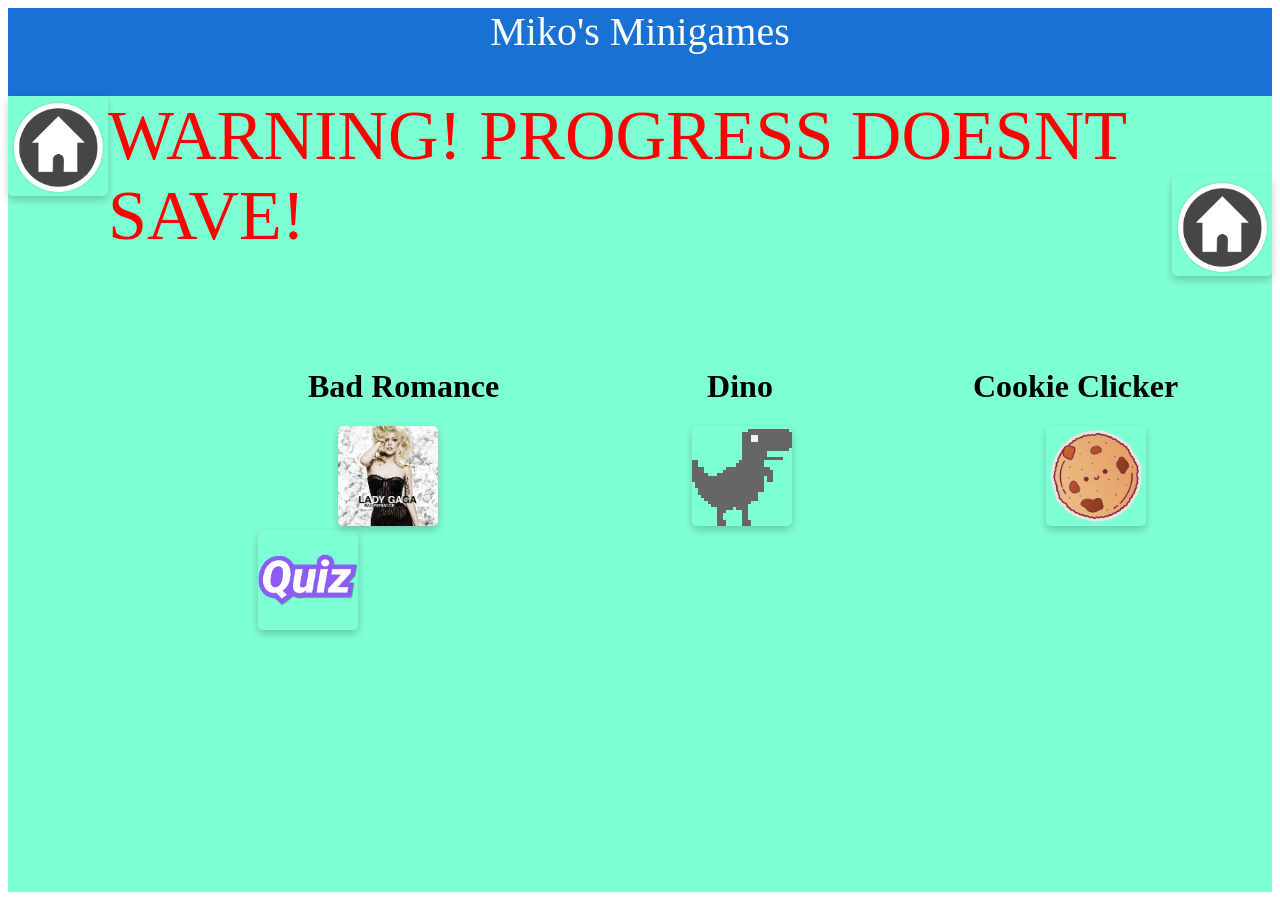
<file: index.html>
<html>
    <head>
        <title> Minigames! </title>
        <link   rel="stylesheet"
                type="text/css"
                href="Styles/card.css"/>
        <link   rel="stylesheet"
                type="text/css"
                href="Styles/misc.css"/>
        <link   rel="stylesheet"
                type="text/css"
                href="Styles/menu.css"/>
    </head>
    <body>
        <div id="header">
            Miko's Minigames
        </div>
        <div style="background-color: aquamarine; height: 90%;">
            <a href="home.html"><img class="card" src="Images/Home.png" style="width: 100; height: 100; float: left;"></a><span style="color: red; font-size: 70;"> WARNING! PROGRESS DOESNT SAVE!</span><a href="home.html"><img class="card" src="Images/Home.png" style="width: 100; height: 100; float: right;"></a><br><br><br><br><br><br>
            <h1 style="margin-left: 300px;">Bad Romance <span style="margin-left: 200px;">Dino</span><span style="margin-left: 200px;">Cookie Clicker</span></h1>
            <a href="Pages/PianoTilesMain.html"> <img class="card"  src="Images/BadRomance.jpeg" style="height: 100px; width: 100px; margin-left: 330px;"> </a>
            <a href="Pages/DINOOOO.html"> <img class="card"  src="Images/dino2.png" style="height: 100px; width: 100px; margin-left: 250px;"> </a>
            <a href="Pages/cookie_clicker.html"> <img class="card"  src="Images/cookieee.png" style="height: 100px; width: 100px; margin-left: 250px;"> </a>
            <a href="Pages/quiz.html"> <img class="card"  src="Images/quiz.png" style="height: 100px; width: 100px; margin-left: 250px;"> </a>
          </div>
</html>
</file>
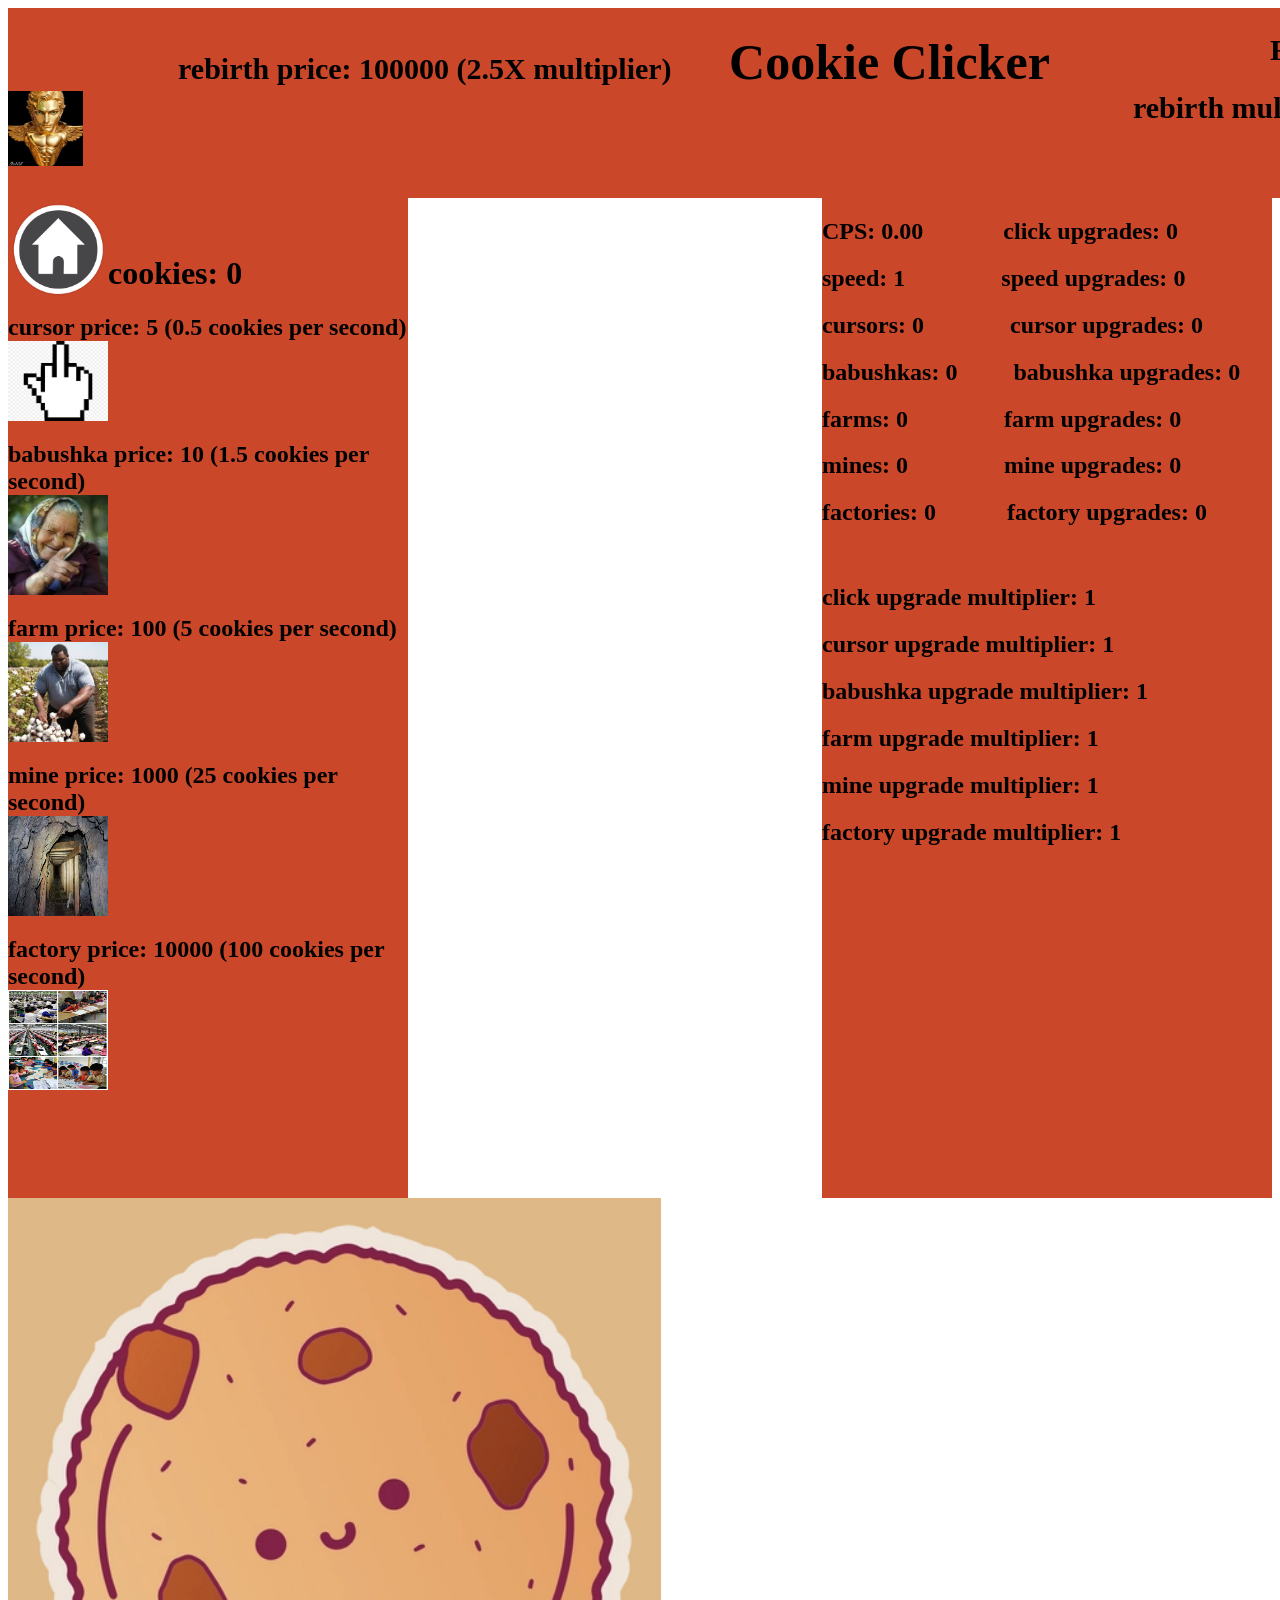
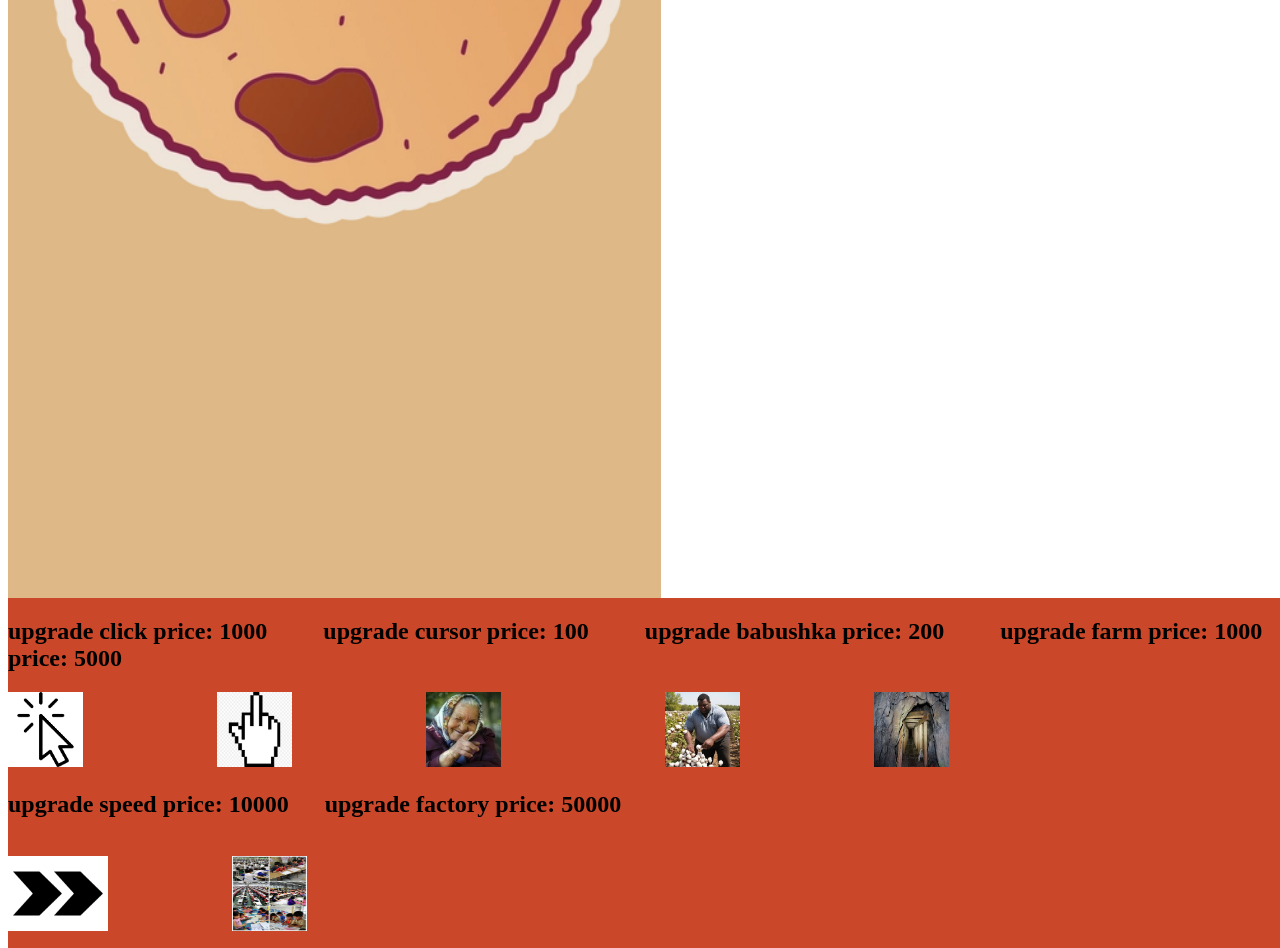
<file: Pages/cookie_clicker.html>
<html>
    <head>
    </head>
    <body>
        <div class="Header"
            style="background-color: rgb(203, 71, 41);
                    color: rgb(0, 0, 0);
                    font-size: 30px;
                    text-align: center;
                    width: 1503px;
                    height: 190px;">
            <h2 style="float: left; font-size: 30px; margin-right: 0;">rebirth price: <span id="rebirthCena"> 100000 </span><span> (<span id="nextMultiplier">2.5</span>X multiplier)</span> 
            <span style="margin-left: 50px; font-size: 50px;">Cookie Clicker</span><span>
            <span style="float: right; font-size: 30px; margin-left: 50px;">Rebirths: <span id="currentRebirth">0</span></span>
            <br>
            <input type="image" id="rebirth" src="../Images/rebirth.png" style="width: 75px; height: 75px; float: left; margin-right: 0px;">
            <span style="margin-left: 1050px;">rebirth multiplier: </span><span id="rebirthMultiplier">1</span><span>X</span> </h2>
           
        </div>
        <div
            style="background-color: rgb(203, 71, 41);
                    width: 400px;
                    min-height: 1000px;
                    height: auto;
                    float: inline-start;">
            <span><a href="../index.html"><img class="card" src="../Images/Home.png" style="width: 100; height: 100; float: left;"></a></span><br><br>
            <h1>cookies: <span id="currentCookies">0</span></h1>
            <h2>cursor price: <span id="cursorCena"> 5 </span><span> (0.5 cookies per second)</span> <br>
            <input type="image" id="cursor" src="../Images/cursor.png" style="width: 100px; height:80px"> </h2>  
            <h2>babushka price: <span id="babushkaCena">10 </span><span> (1.5 cookies per second)</span><br> 
            <input type="image" id="babushka" src="../Images/babushka.png" style="width: 100px; height:100px"></h2>
            <h2>farm price: <span id="farmCena"> 100 </span><span> (5 cookies per second)</span> <br>
            <input type="image" id="farm" src="../Images/farm.png" style="width: 100px; height:100px"> </h2>
            <h2>mine price: <span id="mineCena"> 1000 </span><span> (25 cookies per second)</span> <br> 
            <input type="image" id="mine" src="../Images/mine.png" style="width: 100px; height:100px"> </h2>
            <h2>factory price: <span id="factoryCena"> 10000 </span><span> (100 cookies per second)</span> <br> 
            <input type="image" id="factory" src="../Images/factory.png" style="width: 100px; height: 100px;"> </h2>    
        </div>
        <div class="current"
            style="background-color: rgb(203, 71, 41);
                    width: 450px;
                    min-height: 1000px;
                    height: auto;
                    float: inline-end;">  
            <h2>CPS: <span id="CPS">0</span><span style="margin-left: 80px;">click upgrades: </span><span id="currentClickUpgrades">0</span> </h2>
            <h2>speed: <span id="Speed"> 1 </span><span style="margin-left: 90px;">speed upgrades: </span><span id="currentSpeedUpgrades">0</span> </h2>  
            <h2>cursors: <span id="currentCursor"> 0 </span><span style="margin-left: 80px;">cursor upgrades: </span><span id="currentCursorUpgrades">0</span> </h2>
            <h2>babushkas: <span id="currentBabushka"> 0 </span><span style="margin-left: 50px;">babushka upgrades: </span><span id="currentBabushkaUpgrades">0</span> </h2>
            <h2>farms: <span id="currentFarm"> 0 </span><span style="margin-left: 90px;">farm upgrades: </span><span id="currentFarmUpgrades">0</span> </h2>
            <h2>mines: <span id="currentMine"> 0 </span><span style="margin-left: 90px;">mine upgrades: </span><span id="currentMineUpgrades">0</span> </h2>
            <h2>factories: <span id="currentFactory"> 0 </span><span style="margin-left: 65px;">factory upgrades: </span><span id="currentFactoryUpgrades">0</span> </h2>

            <br>

            <h2>click upgrade multiplier: <span id="currentClickStacks"> 1 </span> </h2>
            <h2>cursor upgrade multiplier: <span id="currentCursorStacks"> 1 </span> </h2>
            <h2>babushka upgrade multiplier: <span id="currentBabushkaStacks"> 1 </span> </h2>
            <h2>farm upgrade multiplier: <span id="currentFarmStacks"> 1 </span> </h2>
            <h2>mine upgrade multiplier: <span id="currentMineStacks"> 1 </span> </h2>
            <h2>factory upgrade multiplier: <span id="currentFactoryStacks"> 1 </span> </h2>
        </div>      
        </div>      
            <div class="cookie" 
                style="background-color: burlywood;
                        min-height: 1000;
                        min-width: fit-content;
                        float: inline-start;
                        margin-left: 0px;
                        text-align: left;">
                <input type="image" id="button" src="../Images/cookieee.png" style="width: 653px; height: 653px">
            </div>
        <div class="Footer" 
        style="background-color: rgb(203, 71, 41);
                float: inline-start;
                width: 1503px;
                height: 350px;">
            <h2>
            <span>upgrade click price: <span id="upgradeClickCena"> 1000</span><span>
            <span style="margin-left:  50px;">upgrade cursor price: <span id="upgradeCursorCena"> 100</span><span>
            <span style="margin-left:  50px;">upgrade babushka price: <span id="upgradeBabushkaCena"> 200</span><span>
            <span style="margin-left:  50px;">upgrade farm price: <span id="upgradeFarmCena"> 1000</span><span>
            <span style="margin-left:  50px;"> upgrade mine price: <span id="upgradeMineCena"> 5000 </span> <span>
            </h2>

            <span><input type="image" id="upgrade_click" src="../Images/click.png" style="width: 75px; height:75px"></span>
            <span style="margin-left: 130px;"><input type="image" id="upgrade_cursor" src="../Images/cursor.png" style="width: 75px; height:75px"></span>
            <span style="margin-left: 130px;"><input type="image" id="upgrade_babushka" src="../Images/babushka.png" style="width: 75px; height:75px"></span>    
            <span style="margin-left: 160px;"><input type="image" id="upgrade_farm" src="../Images/farm.png" style="width: 75px; height:75px"></span>
            <span style="margin-left: 130px;"><input type="image" id="upgrade_mine" src="../Images/mine.png" style="width: 75px; height:75px"></span>

            <br>
            <h2><span>upgrade speed price: <span id="upgradeSpeedCena"> 10000</span><span>
            <span style="margin-left:  30px;"> upgrade factory price: <span id="upgradeFactoryCena"> 50000 </span> <span>
            </h2>
            
            <br>
            <span><input type="image" id="upgrade_speed" src="../Images/speed.png" style="width: 100px; height: 75px;"></span>
            <span style="margin-left: 120px;"><input type="image" id="upgrade_factory" src="../Images/factory.png" style="width: 75px; height: 75px;"></span>
        </div>
            
    </body>
</html>
<script>
    var current_cookies = 0;
    var gains = 0;
    var interval = 1000;
    var intervalID = null;
    var count_cookies = 0;
    var button = document.getElementById('button');
    var currentCookies = document.getElementById('currentCookies');



    var current_rebirth = 0;
    var rebirth_multiplier = 1;
    var next_multiplier = 2.5;
    var rebirth_cena = 100000;
    var currentRebirth = document.getElementById('currentRebirth');
    var rebirthMultiplier = document.getElementById('rebirthMultiplier');
    var nextMultiplier = document.getElementById('nextMultiplier');
    var rebirthCena = document.getElementById('rebirthCena');
    var rebirth = document.getElementById('rebirth')


    var speed = 1;
    var Speed = document.getElementById('Speed');

    var current_speed_upgrades = 0;
    var upgrade_speed_cena = 10000;
    var currentSpeedUpgrades = document.getElementById('currentSpeedUpgrades')
    var upgrade_speed = document.getElementById('upgrade_speed');
    var upgradeSpeedCena = document.getElementById('upgradeSpeedCena');
    var upgradeSpeed = document.getElementById('upgradeSpeed');

    var cps = 0;
    var CPS = document.getElementById('CPS');

    var count_click = 1;
    var upgrade_click_stacks = 1;
    var current_click_upgrades = 0;
    var upgrade_click_cena = 1000;
    var currentClickStacks = document.getElementById('currentClickStacks');
    var currentClickUpgrades = document.getElementById('currentClickUpgrades');
    var upgrade_click = document.getElementById('upgrade_click');
    var upgradeClickCena = document.getElementById('upgradeClickCena');



    var current_cursor = 0;
    var cursor_cena = 5;
    var cursorCena = document.getElementById('cursorCena');
    var currentCursor = document.getElementById('currentCursor');
    var cursor = document.getElementById('cursor');

    var count_cursor = 1;
    var upgrade_cursor_stacks = 1;
    var current_cursor_upgrades = 0;
    var upgrade_cursor_cena = 100;
    var currentCursorStacks = document.getElementById('currentCursorStacks');
    var currentCursorUpgrades = document.getElementById('currentCursorUpgrades');
    var upgrade_cursor = document.getElementById('upgrade_cursor');
    var upgradeCursorCena = document.getElementById('upgradeCursorCena');



    var current_babushka = 0;
    var babushka_cena = 10;
    var babushkaCena = document.getElementById('babushkaCena');
    var currentBabushka = document.getElementById('currentBabushka');
    var babushka = document.getElementById('babushka');

    var count_babushka = 1;
    var upgrade_babushka_stacks = 1;
    var current_babushka_upgrades = 0;
    var upgrade_babushka_cena = 200;
    var currentBabushkaStacks = document.getElementById('currentBabushkaStacks');
    var currentBabushkaUpgrades = document.getElementById('currentBabushkaUpgrades');
    var upgrade_babushka = document.getElementById('upgrade_babushka');
    var upgradeBabushkaCena = document.getElementById('upgradeBabushkaCena');



    var current_farm = 0;
    var farm_cena = 100;
    var farmCena = document.getElementById('farmCena');
    var currentFarm = document.getElementById('currentFarm');
    var farm = document.getElementById('farm');

    var count_farm = 1;
    var upgrade_farm_stacks = 1;
    var current_farm_upgrades = 0;
    var upgrade_farm_cena = 1000;
    var currentFarmStacks = document.getElementById('currentFarmStacks');
    var currentFarmUpgrades = document.getElementById('currentFarmUpgrades');
    var upgrade_farm = document.getElementById('upgrade_farm');
    var upgradeFarmCena = document.getElementById('upgradeFarmCena');



    var current_mine = 0;
    var mine_cena = 1000;
    var mineCena = document.getElementById('mineCena');
    var currentMine = document.getElementById('currentMine');
    var mine = document.getElementById('mine');

    var count_mine = 1;
    var upgrade_mine_stacks = 1;
    var current_mine_upgrades = 0;
    var upgrade_mine_cena = 5000;
    var currentMineStacks = document.getElementById('currentMineStacks');
    var currentMineUpgrades = document.getElementById('currentMineUpgrades');
    var upgrade_mine = document.getElementById('upgrade_mine');
    var upgradeMineCena = document.getElementById('upgradeMineCena');



    var current_factory = 0;
    var factory_cena = 10000;
    var factoryCena = document.getElementById('factoryCena');
    var currentFactory = document.getElementById('currentFactory');
    var factory = document.getElementById('factory');

    var count_factory = 1;
    var upgrade_factory_stacks = 1;
    var current_factory_upgrades = 0;
    var upgrade_factory_cena = 50000;
    var currentFactoryStacks = document.getElementById('currentFactoryStacks');
    var currentFactoryUpgrades = document.getElementById('currentFactoryUpgrades');
    var upgrade_factory = document.getElementById('upgrade_factory');
    var upgradeFactoryCena = document.getElementById('upgradeFactoryCena');




    function click_on_cookie() {
        current_cookies += upgrade_click_stacks * rebirth_multiplier;
        count_cookies += upgrade_click_stacks; 
        currentCookies.textContent = current_cookies;
    }

    function click_on_rebirth() {
        if (current_cookies >= rebirth_cena && current_rebirth < 6) {
            rebirth_reset();
            if (rebirth_cena < 500000) {
                rebirth_cena = 500000;
                rebirth_multiplier = 2.5;
                next_multiplier = 5;
            } else if (rebirth_cena < 1000000) {
                rebirth_cena = 1000000;
                rebirth_multiplier = 5;
                next_multiplier = 10;
            } else if (rebirth_cena < 10000000) {
                rebirth_cena = 10000000;
                rebirth_multiplier = 10;
                next_multiplier = 15;
            } else if (rebirth_cena < 50000000) {
                rebirth_cena = 50000000;
                rebirth_multiplier = 15;
                next_multiplier = 25;
            } else if (rebirth_cena < 100000000) {
                rebirth_cena = 100000000;
                rebirth_multiplier = 50;
                next_multiplier = 100;
            } else {
                rebirth_cena = null;
                rebirth_multiplier = 100;
                next_multiplier = 0;
            }
            rebirthCena.textContent = rebirth_cena;
            rebirthMultiplier.textContent = rebirth_multiplier;
            nextMultiplier.textContent = next_multiplier;
            current_rebirth++;
            currentRebirth.textContent = current_rebirth;
        }
    }

    function click_on_cursor() {
        if (current_cookies >= cursor_cena) {
            current_cookies -= cursor_cena;
            currentCookies.textContent = current_cookies;
            current_cursor++;
            currentCursor.textContent = current_cursor;
            if (cursor_cena < 100) {
                cursor_cena += 5;
            } else if (cursor_cena < 200) {
                cursor_cena += 10;
            } else if (cursor_cena < 400) {
                cursor_cena += 20;
            } else if (cursor_cena < 900) {
                cursor_cena += 50;
            } else if (cursor_cena < 1400) {
                cursor_cena += 100;
            } else if (cursor_cena < 2400) {
                cursor_cena += 125;
            } else if (cursor_cena < 3000) {
                cursor_cena += 150;
            } else if (cursor_cena < 4000) {
                cursor_cena += 200;
            } else if (cursor_cena < 6000) {
                cursor_cena += 250;
            } else if (cursor_cena < 7500) {
                cursor_cena += 300;
            } else {
                cursor_cena += 500;
            }
            cursorCena.textContent = cursor_cena;
        } else {
            alert("Ur broke LMAO.")
        }
        
    }

    function click_on_babushka() {
        if (current_cookies >= babushka_cena) {
            current_cookies -= babushka_cena;
            currentCookies.textContent = current_cookies;
            current_babushka++;
            currentBabushka.textContent = current_babushka;
            if (babushka_cena < 100) {
                babushka_cena += 10;
            } else if (babushka_cena < 250) {
                babushka_cena += 25;
            } else if (babushka_cena < 500) {
                babushka_cena += 50;
            } else if (babushka_cena < 1000) {
                babushka_cena += 100;
            } else if (babushka_cena < 3000) {
                babushka_cena += 200;
            } else if (babushka_cena < 5000) {
                babushka_cena += 250;
            } else if (babushka_cena < 10000) {
                babushka_cena += 500;
            } else if (babushka_cena < 15000) {
                babushka_cena += 1000;
            } else {
                babushka_cena += 2000;
            }
            babushkaCena.textContent = babushka_cena;
        } else {
            alert("Ur broke LMAO.")
        }
        
    }

    function click_on_farm() {
        if (current_cookies >= farm_cena) {
            current_cookies -= farm_cena;
            currentCookies.textContent = current_cookies;
            current_farm++;
            currentFarm.textContent = current_farm;
            if (farm_cena < 700) {
                farm_cena += 100;
            } else if (farm_cena < 1700) {
                farm_cena += 250;
            } else if (farm_cena < 3000) {
                farm_cena += 300;
            } else if (farm_cena < 5000) {
                farm_cena += 500;
            } else if (farm_cena < 10000) {
                farm_cena += 1000;
            } else if (farm_cena < 20000) {
                farm_cena += 2000;
            } else if (farm_cena < 50000) {
                farm_cena += 5000;
            } else {
                farm_cena += 15000;
            }
            farmCena.textContent = farm_cena;
        } else {
            alert("Ur broke LMAO.")
        }
        
    }

    function click_on_mine() {
        if (current_cookies >= mine_cena) {
            current_cookies -= mine_cena;
            currentCookies.textContent = current_cookies;
            current_mine++;
            currentMine.textContent = current_mine;
            if (mine_cena < 3000) {
                mine_cena += 250;
            } else if (mine_cena < 7000) {
                mine_cena += 500;
            } else if (mine_cena < 12000) {
                mine_cena += 1000;
            } else if (mine_cena < 20000) {
                mine_cena += 2000;
            } else if (mine_cena < 50000) {
                mine_cena += 5000;
            } else if (mine_cena < 110000) {
                mine_cena += 15000;
            } else if (mine_cena < 200000) {
                mine_cena += 30000;
            } else {
                mine_cena += 50000;
            }
            mineCena.textContent = mine_cena;
        } else {
            alert("Ur broke LMAO.")
        }
    }

    function click_on_factory() {
        if (current_cookies >= factory_cena) {
            current_cookies -= factory_cena;
            currentCookies.textContent = current_cookies;
            current_factory++;
            currentFactory.textContent = current_factory;
            if (factory_cena < 50000) {
                factory_cena += 10000;
            } else if (factory_cena < 110000) {
                factory_cena += 20000;
            } else if (factory_cena < 200000) {
                factory_cena += 30000;
            } else if (factory_cena < 500000) {
                factory_cena += 50000;
            } else if (factory_cena < 1000000) {
                factory_cena += 100000;
            } else if (factory_cena < 5000000) {
                factory_cena += 500000;
            } else if (factory_cena < 15000000) {
                factory_cena += 1000000;
            } else {
                factory_cena += 50000000;
            }
            factoryCena.textContent = factory_cena;
        } else {
            alert("Ur broke LMAO.")
        }
    }

    function add_click_stacks() {
        if (current_cookies >= upgrade_click_cena) {
            current_cookies -= upgrade_click_cena;
            upgrade_click_stacks *= 2;
            if (upgrade_click_cena < 5000){
                upgrade_click_cena += 2000;
            } else if (upgrade_click_cena < 20000) {
                upgrade_click_cena += 15000;
            } else if (upgrade_click_cena < 50000) {
                upgrade_click_cena += 30000;
            } else if (upgrade_click_cena < 100000) {
                upgrade_click_cena += 50000;
            } else if (upgrade_click_cena < 1000000) {
                upgrade_click_cena += 90000;
            } else if (upgrade_click_cena < 1000000) {
                upgrade_click_cena += 900000;
            } else if (upgrade_click_cena < 10000000) {
                upgrade_click_cena += 9000000;
            } else {
                upgrade_click_cena += 100000000;
            }
            upgradeClickCena.textContent = upgrade_click_cena;
            current_click_upgrades++;
            currentClickUpgrades.textContent = current_click_upgrades;
            currentClickStacks.textContent = upgrade_click_stacks;
            count_click++;
        }
    }

    function add_speed_stacks() {
        if (current_cookies >= upgrade_speed_cena) {
            current_cookies -= upgrade_speed_cena;
            clearInterval(intervalID);
            speed *= 2;
            if (upgrade_speed_cena < 100000){
                upgrade_speed_cena = 100000;
            } else if (upgrade_speed_cena < 1000000) {
                upgrade_speed_cena = 1000000;
            } else if (upgrade_speed_cena < 5000000) {
                upgrade_speed_cena = 5000000;
            } else {upgrade_speed_cena = 99999999999999999}
            upgradeSpeedCena.textContent = upgrade_speed_cena;
            current_speed_upgrades++;
            currentSpeedUpgrades.textContent = current_speed_upgrades;
            Speed.textContent = speed;
            if (speed == 2) {
                intervalID = setInterval(total_gains, 500);
            } else if (speed == 4) {
                intervalID = setInterval(total_gains, 250);
            } else if (speed == 8) {
                intervalID = setInterval(total_gains, 125);
            } else if (speed == 16) {
                intervalID = setInterval(total_gains, 62.5);
            } else {
                intervalID = setInterval(total_gains, 30);
            }
            
        }
    }

    function add_cursor_stacks() {
        if (current_cookies >= upgrade_cursor_cena) {
            current_cookies -= upgrade_cursor_cena;
            upgrade_cursor_stacks++;
            if (upgrade_cursor_cena < 500){
                upgrade_cursor_cena += 250;
            } else if (upgrade_cursor_cena < 2500) {
                upgrade_cursor_cena += 750;
            } else if (upgrade_cursor_cena < 4500) {
                upgrade_cursor_cena += 1000;
            } else if (upgrade_cursor_cena < 9000) {
                upgrade_cursor_cena += 1500;
            } else if (upgrade_cursor_cena < 15000) {
                upgrade_cursor_cena += 3000;
            } else if (upgrade_cursor_cena < 30000) {
                upgrade_cursor_cena += 5000;
            } else if (upgrade_cursor_cena < 50000) {
                upgrade_cursor_cena += 10000;
            } else if (upgrade_cursor_cena < 100000) {
                upgrade_cursor_cena += 25000;
            } else {
                upgrade_cursor_cena += 1000000;
            }
            upgradeCursorCena.textContent = upgrade_cursor_cena;
            current_cursor_upgrades++;
            currentCursorUpgrades.textContent = current_cursor_upgrades;
            currentCursorStacks.textContent = upgrade_cursor_stacks;
            count_cursor++;
        }
    }

    function add_babushka_stacks() {
        if (current_cookies >= upgrade_babushka_cena) {
            current_cookies -= upgrade_babushka_cena;
            upgrade_babushka_stacks++;
            if (upgrade_babushka_cena < 1000){
                upgrade_babushka_cena += 200;
            } else if (upgrade_babushka_cena < 3000) {
                upgrade_babushka_cena += 500;
            } else if (upgrade_babushka_cena < 10000) {
                upgrade_babushka_cena += 1000;
            } else if (upgrade_babushka_cena < 20000) {
                upgrade_babushka_cena += 2000;
            } else if (upgrade_babushka_cena < 50000) {
                upgrade_babushka_cena += 5000;
            } else if (upgrade_babushka_cena < 100000) {
                upgrade_babushka_cena += 10000;
            } else {
                upgrade_babushka_cena += 25000;
            }
            upgradeBabushkaCena.textContent = upgrade_babushka_cena;
            current_babushka_upgrades++;
            currentBabushkaUpgrades.textContent = current_babushka_upgrades;
            currentBabushkaStacks.textContent = upgrade_babushka_stacks;
            count_babushka++;
        }
    }

    function add_farm_stacks() {
        if (current_cookies >= upgrade_farm_cena) {
            current_cookies -= upgrade_farm_cena;
            upgrade_farm_stacks++;
            if (upgrade_farm_cena < 5000){
                upgrade_farm_cena += 1000;
            } else if (upgrade_farm_cena < 20000) {
                upgrade_farm_cena += 3000;
            } else if (upgrade_farm_cena < 40000) {
                upgrade_farm_cena += 5000;
            } else if (upgrade_farm_cena < 100000) {
                upgrade_farm_cena += 10000;
            } else {
                upgrade_farm_cena += 25000;
            }
            upgradeFarmCena.textContent = upgrade_farm_cena;
            current_farm_upgrades++;
            currentFarmUpgrades.textContent = current_farm_upgrades;
            currentFarmStacks.textContent = upgrade_farm_stacks;
            count_farm++;
        }
    }

    function add_mine_stacks() {
        if (current_cookies >= upgrade_mine_cena) {
            current_cookies -= upgrade_mine_cena;
            upgrade_mine_stacks++;
            if (upgrade_mine_cena < 20000){
                upgrade_mine_cena += 5000;
            } else if (upgrade_mine_cena < 50000) {
                upgrade_mine_cena += 10000;
            } else if (upgrade_mine_cena < 100000) {
                upgrade_mine_cena += 25000;
            } else if (upgrade_mine_cena < 1000000) {
                upgrade_mine_cena += 50000;
            } else {
                upgrade_mine_cena += 100000;
            }
            upgradeMineCena.textContent = upgrade_mine_cena;
            current_mine_upgrades++;
            currentMineUpgrades.textContent = current_mine_upgrades;
            currentMineStacks.textContent = upgrade_mine_stacks;
            count_mine++;
        }
    }

    function add_factory_stacks() {
        if (current_cookies >= upgrade_factory_cena) {
            current_cookies -= upgrade_factory_cena;
            upgrade_factory_stacks++;
            if (upgrade_factory_cena < 200000){
                upgrade_factory_cena += 50000;
            } else if (upgrade_factory_cena < 500000) {
                upgrade_factory_cena += 100000;
            } else if (upgrade_factory_cena < 1500000) {
                upgrade_factory_cena += 250000;
            } else if (upgrade_factory_cena < 5000000) {
                upgrade_factory_cena += 500000;
            } else if (upgrade_factory_cena < 15000000) {
                upgrade_factory_cena += 1000000;
            } else if (upgrade_factory_cena < 50000000) {
                upgrade_factory_cena += 5000000;
            } else if (upgrade_factory_cena < 10000000) {
                upgrade_factory_cena += 1000000;
            } else {
                upgrade_factory_cena += 10000000;
            }
            upgradeFactoryCena.textContent = upgrade_factory_cena;
            current_factory_upgrades++;
            currentFactoryUpgrades.textContent = current_factory_upgrades;
            currentFactoryStacks.textContent = upgrade_factory_stacks;
            count_factory++;
        }
    }

    function total_gains() {
        gains += current_cursor * 0.5 * count_cursor;
        gains += current_babushka * 1.5 * count_babushka;
        gains += current_farm * 5 * count_farm;
        gains += current_mine * 25 * count_mine;
        gains += current_factory * 100 * count_factory;

        current_cookies += gains * rebirth_multiplier;
        currentCookies.textContent = current_cookies;
        gains = 0;     
    }

    function cookies_per_second() {
        cps = count_cookies + ((current_cursor * 0.5 * count_cursor) * speed) + 
          ((current_babushka * 1.5 * count_babushka) * speed) + 
          ((current_farm * 5 * count_farm) * speed) + 
          ((current_mine * 25 * count_mine) * speed) +
          ((current_factory * 100 * count_factory) * speed);
    
        cps *= rebirth_multiplier;
        CPS.textContent = cps.toFixed(2);
    }

    function clicks_per_second() {
        count_cookies = 0;
    }

    if (speed == 1) {
        intervalID = setInterval(total_gains, interval);
    }
       
    setInterval(clicks_per_second, 1000);
    setInterval(cookies_per_second, 50);

    function rebirth_reset() {
        if (current_cookies >= rebirth_cena) {
            speed = 1;
            clearInterval(intervalID);
            current_cookies = 0;
            current_cursor= 0;
            current_babushka = 0;
            current_farm = 0;
            current_mine = 0;
            current_factory = 0;

            Speed.textContent = speed;
            currentCookies.textContent = current_cookies;
            currentCursor.textContent = current_cursor;
            currentBabushka.textContent = current_babushka;
            currentFarm.textContent = current_farm;
            currentMine.textContent = current_mine;
            currentFactory.textContent = current_factory;

            cursor_cena = 5;
            babushka_cena = 10;
            farm_cena = 100;
            mine_cena = 1000;
            factory_cena = 10000;
            
            cursorCena.textContent = cursor_cena;
            babushkaCena.textContent = babushka_cena;
            farmCena.textContent = farm_cena;
            mineCena.textContent = mine_cena;
            factoryCena.textContent = factory_cena;

            current_speed_upgrades = 0;
            current_click_upgrades = 0;
            current_cursor_upgrades = 0;
            current_babushka_upgrades = 0;
            current_farm_upgrades = 0;
            current_mine_upgrades = 0;
            current_factory_upgrades = 0;

            currentSpeedUpgrades.textContent = current_speed_upgrades;
            currentClickUpgrades.textContent = current_click_upgrades;
            currentCursorUpgrades.textContent = current_cursor_upgrades;
            currentBabushkaUpgrades.textContent = current_babushka_upgrades;
            currentFarmUpgrades.textContent = current_farm_upgrades;
            currentMineUpgrades.textContent = current_mine_upgrades;
            currentFactoryUpgrades.textContent = current_factory_upgrades;

            upgrade_speed_cena = 10000;
            upgrade_click_cena = 1000;
            upgrade_cursor_cena = 100;
            upgrade_babushka_cena = 200;
            upgrade_farm_cena = 1000;
            upgrade_mine_cena = 5000;
            upgrade_factory_cena = 50000;
            
            upgradeSpeedCena.textContent = upgrade_speed_cena;
            upgradeClickCena.textContent = upgrade_click_cena;
            upgradeCursorCena.textContent = upgrade_cursor_cena;
            upgradeBabushkaCena.textContent = upgrade_babushka_cena;
            upgradeFarmCena.textContent = upgrade_farm_cena;
            upgradeMineCena.textContent = upgrade_mine_cena;
            upgradeFactoryCena.textContent = upgrade_factory_cena;

            upgrade_click_stacks = 1;
            upgrade_cursor_stacks = 1;
            upgrade_babushka_stacks = 1;
            upgrade_farm_stacks = 1;
            upgrade_mine_stacks = 1;
            upgrade_factory_stacks = 1;

            currentClickStacks.textContent = upgrade_click_stacks;
            currentCursorStacks.textContent = upgrade_cursor_stacks;
            currentBabushkaStacks.textContent = upgrade_babushka_stacks;
            currentFarmStacks.textContent = upgrade_farm_stacks;
            currentMineStacks.textContent = upgrade_mine_stacks;
            currentFactoryStacks.textContent = upgrade_factory_stacks;

            count_click = 1;
            count_cursor = 1;
            count_babushka = 1;
            count_farm = 1;
            count_mine = 1;
            count_factory = 1;

            intervalID = setInterval(total_gains, interval);
        }
    }

    button.addEventListener('click', click_on_cookie);
    cursor.addEventListener('click', click_on_cursor)
    babushka.addEventListener('click', click_on_babushka);
    farm.addEventListener('click', click_on_farm);
    mine.addEventListener('click', click_on_mine);
    factory.addEventListener('click', click_on_factory);

    rebirth.addEventListener('click', click_on_rebirth);

    upgrade_speed.addEventListener('click', add_speed_stacks);
    upgrade_click.addEventListener('click', add_click_stacks);
    upgrade_cursor.addEventListener('click', add_cursor_stacks);
    upgrade_babushka.addEventListener('click', add_babushka_stacks);
    upgrade_farm.addEventListener('click', add_farm_stacks);
    upgrade_mine.addEventListener('click', add_mine_stacks);
    upgrade_factory.addEventListener('click', add_factory_stacks);
</script>
</file>
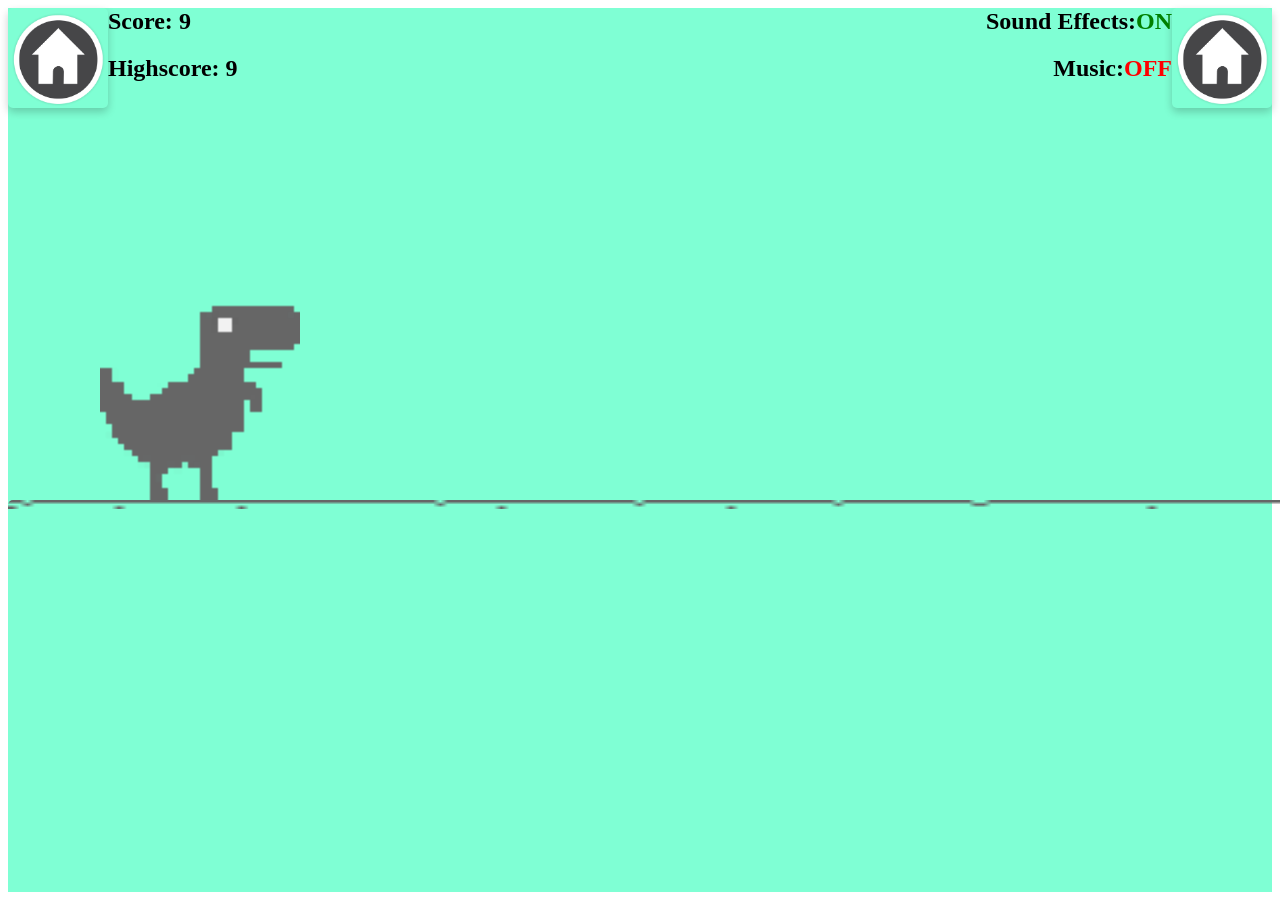
<file: Pages/DINOOOO.html>
<html>
<head>
    <link   rel="stylesheet"
                type="text/css"
                href="../Styles/card.css"/>
    <style>
        .cactus1 {
            position: fixed;
            top: 320px;
            left: 1000px;
        }

        .cactus2 {
            position: fixed;
            top: 370px;
            left: 2000px;
        }

        .cactus3 {
            position: fixed;
            top: 310px;
            left: 2000px;
        }

        .cactus4 {
            position: fixed;
            top: 350px;
            left: 2000px;
        }

        .dino {
            position: fixed;
            top: 300px;
            left: 100px;
            transition: top 0.3s;
        }
        
        .podlaha {
            position: fixed;
            top: 500px;
        }
    </style>
</head>
<body>
    <div style="background-color: aquamarine; height: 100%;">
        <a href="../index.html"><img class="card" src="../Images/Home.png" style="width: 100; height: 100; float: left;"><img class="card" src="../Images/Home.png" style="width: 100; height: 100; float: right;"></a>
        <h2>Score: <span id="Score">0</span><span style="float: right; color: green;" onclick="toggleSoundEffects()" id="soundEffectsSwitch">ON</span><span style="float: right;">Sound Effects: </span></h2>
        <h2><span>Highscore: </span><span id="Highscore">0</span><span style="float: right; color: red;" onclick="toggleMusic()" id="musicSwitch">OFF</span><span style="float: right;">Music: </span></h2>
        
        <div class="dino" id="dino"><img src="../Images/dino2.png" width="200px" height="200px" alt="Dino"></div>
        
        <div class="cactus1" id="cactus1"><img src="../Images/cactus.png" width="90px" height="180px" alt="Cactus"></div>
        <div class="cactus2" id="cactus2"><img src="../Images/cactus.png" width="80px" height="130px" alt="Cactus"></div>
        <div class="cactus3" id="cactus3"><img src="../Images/cactus.png" width="90px" height="190px" alt="Cactus"></div>
        <div class="cactus4" id="cactus4"><img src="../Images/cactus.png" width="70px" height="150px" alt="Cactus"></div>
        
        <div class="podlaha"><img src="../Images/podlaha.png" width="255%" height="9px"></div>
        
        <audio id="audio" src="../Sounds/metalPipeSound.m4a"></audio>
        <audio id="audio2" autoplay loop src="../Music/BackgroundDinoSong.m4a"></audio>
        <audio id="audio3" src="../Sounds/DinoJumpSound.mp3"></audio>
    </div>
</body>
</html>
<script>
    var cactus1 = document.getElementById('cactus1');
    var cactus2 = document.getElementById('cactus2');
    var cactus3 = document.getElementById('cactus3');
    var cactus4 = document.getElementById('cactus4');
    var position1 = 2000;
    var position2 = -220;
    var position3 = -220;
    var position4 = -220;

    var dino = document.getElementById('dino');
    var rand = 0;
    var score = 0;
    var Score = document.getElementById('Score');
    var on_ground = true;
    var intervalID;
    var speed_multiplier = 1;
    var speed = 1;
    var highscore = 0;
    var Highscore = document.getElementById('Highscore');
    var crouching = false;

    var metalPipeSound = document.querySelector('#audio');
    metalPipeSound.volume = 0.04;
    var sound_effects = true;
    var soundEffectsSwitch = document.getElementById('soundEffectsSwitch');
    var backgroundMusic = document.querySelector('#audio2');
    backgroundMusic.volume = 0.2;
    backgroundMusic.playbackRate = 1;
    var music_on = true;
    var musicSwitch = document.getElementById('musicSwitch');
    var dinoJumpSound = document.querySelector('#audio3');
    dinoJumpSound.volume = 0.1;
    dinoJumpSound.playbackRate = 1.2;

    function add_score() {
        score += Math.round(1 * speed_multiplier);
        Score.textContent = score;

        if (score > highscore) {
            highscore = score;
            Highscore.textContent = highscore;
        }
        
        if (score % 100 === 0 && speed < 31) {
            if (sound_effects) metalPipeSound.play();
            metalPipeSound.playbackRate += 0.1;
            speed_multiplier += 0.1;
            speed++;
            clearInterval(intervalID);
            intervalID = setInterval(add_score, 100 / speed_multiplier);
        }
    }


    function toggleSoundEffects() {
        sound_effects = !sound_effects;
        soundEffectsSwitch.textContent = sound_effects ? "ON" : "OFF";
        soundEffectsSwitch.style.color = sound_effects ? "green" : "red";
    }

    function toggleMusic() {
        if (music_on) {
            backgroundMusic.pause();
            musicSwitch.textContent = "OFF";
            musicSwitch.style.color = "red";
        } else {
            backgroundMusic.play();
            musicSwitch.textContent = "ON";
            musicSwitch.style.color = "green";
        }
        music_on = !music_on;
    }

    function getRandomInt(max) {
        return Math.floor(Math.random() * max);
    }

    function cactus_gon(){
        rand = getRandomInt(4);
        if (rand === 0) {
            one_cactus();
        } else if (rand === 1) {
            two_cactus();
        } else if (rand === 2) {
            three_cactus();
        } else if (rand ===3 && score >= 200) {
            four_cactus();
        }  else {cactus_gon()}
    }

    function one_cactus(){
        rand = getRandomInt(4);
        if (rand === 0) {
            position1 = 2000;
        } else if (rand === 1) {
            position2 = 2000;
        } else if (rand === 2) {
            position3 = 2000;
        } else {
            position4 = 2000;
        }
    }

    function two_cactus(){
        rand = getRandomInt(4)
        if (rand === 0) {
            position1 = 2000;
            position2 = 2100;
            which_cactus = 2;
        } else if (rand === 1) {
            position2 = 2000;
            position1 = 2090;
        } else if (rand === 2) {
            position3 = 2000;
            position1 = 2100;
        } else if (rand === 3) {
            position4 = 2000;
            position1 = 2080;
        }
    }

    function three_cactus() {
        rand = getRandomInt(2);
        if (rand === 0) {
            position1 = 2000;
            position2 = 2100;
            position3 = 2190;
            which_cactus = 3;
        } else if (rand === 1) {
            position3 = 2000;
            position2 = 2100;
            position1 = 2190;
        }
    }

    function four_cactus() {
        position1 = 2000;
        position2 = 2100;
        position3 = 2190;
        position4 = 2275;
    }

    function game_loop() {
        if (position1 > -220) position1 -= 10 + speed;
        if (position2 > -220) position2 -= 10 + speed;
        if (position3 > -220) position3 -= 10 + speed;
        if(position4 > -220) position4 -= 10 + speed;
        cactus1.style.left = position1 + "px";
        cactus2.style.left = position2 + "px";
        cactus3.style.left = position3 + "px";
        cactus4.style.left = position4 + "px";
        checkCollision();

        if (!intervalID) {
            intervalID = setInterval(add_score, 100 / speed_multiplier);
        }

        if (position1 <= -220 && position2 <= -220 && position3 <= -220 && position4 <= -220) {
        cactus_gon();
        }
        
    }
    setInterval(game_loop, 16);

    function jump() {
        if (on_ground && !crouching) {
            if (sound_effects) dinoJumpSound.play();
            dino.style.top = '50px';
            on_ground = false;
            setTimeout(function() {
                dino.style.top = '300px';
                setTimeout(function() { on_ground = true; }, 150);
            }, 750);
        }
    }

    function crouch() {
        if (!on_ground && !crouching) {
            crouching = true;
            dino.style.transition = 'top 0.15s';
            dino.style.top = '300px';
            setTimeout(function() {
                crouching = false;
                dino.style.transition = 'top 0.3s';
            }, 50);
        }
    }

    document.addEventListener("keydown", function(event) {
        if (event.keyCode === 16) {
            crouch();
        }
    });

    document.addEventListener("keydown", function(event) {
        if (event.keyCode === 32 && on_ground) {
            jump();
        }
    });

    function checkCollision() {
        var dinoRect = dino.getBoundingClientRect();
        
        var dinoHitbox = {
            left: dinoRect.left + 50,
            right: dinoRect.right,
            top: dinoRect.top + 50,
            bottom: dinoRect.bottom + 30
        };
        
        [cactus1, cactus2, cactus3, cactus4].forEach(cactus => {
            var cactusRect = cactus.getBoundingClientRect();
            var cactusHitbox = {
                left: cactusRect.left + 20,
                right: cactusRect.right - 20,
                top: cactusRect.top + 10,
                bottom: cactusRect.bottom - 10
            };

            if (
                dinoHitbox.right > cactusHitbox.left &&
                dinoHitbox.left < cactusHitbox.right &&
                dinoHitbox.bottom > cactusHitbox.top &&
                dinoHitbox.top < cactusHitbox.bottom
            ) {
                if (sound_effects) metalPipeSound.play();
                alert("You lose!" + "\nScore: " + score);
                resetGame();
            }
        });
    }

    function resetGame() {
        position1 = 2000;
        position2 = -220;
        position3 = -220;
        position4 = -220;
        cactus1.style.left = position1 + "px";
        cactus2.style.left = position2 + "px";
        cactus3.style.left = position3 + "px";
        cactus4.style.left = position4 + "px";
        on_ground = true;
        dino.style.top = '300px';
        clearInterval(intervalID);
        intervalID = null;
        score = 0;
        Score.textContent = score;
        speed = 1;
        speed_multiplier = 1;
        Highscore.textContent = highscore;
    }
</script>
</file>
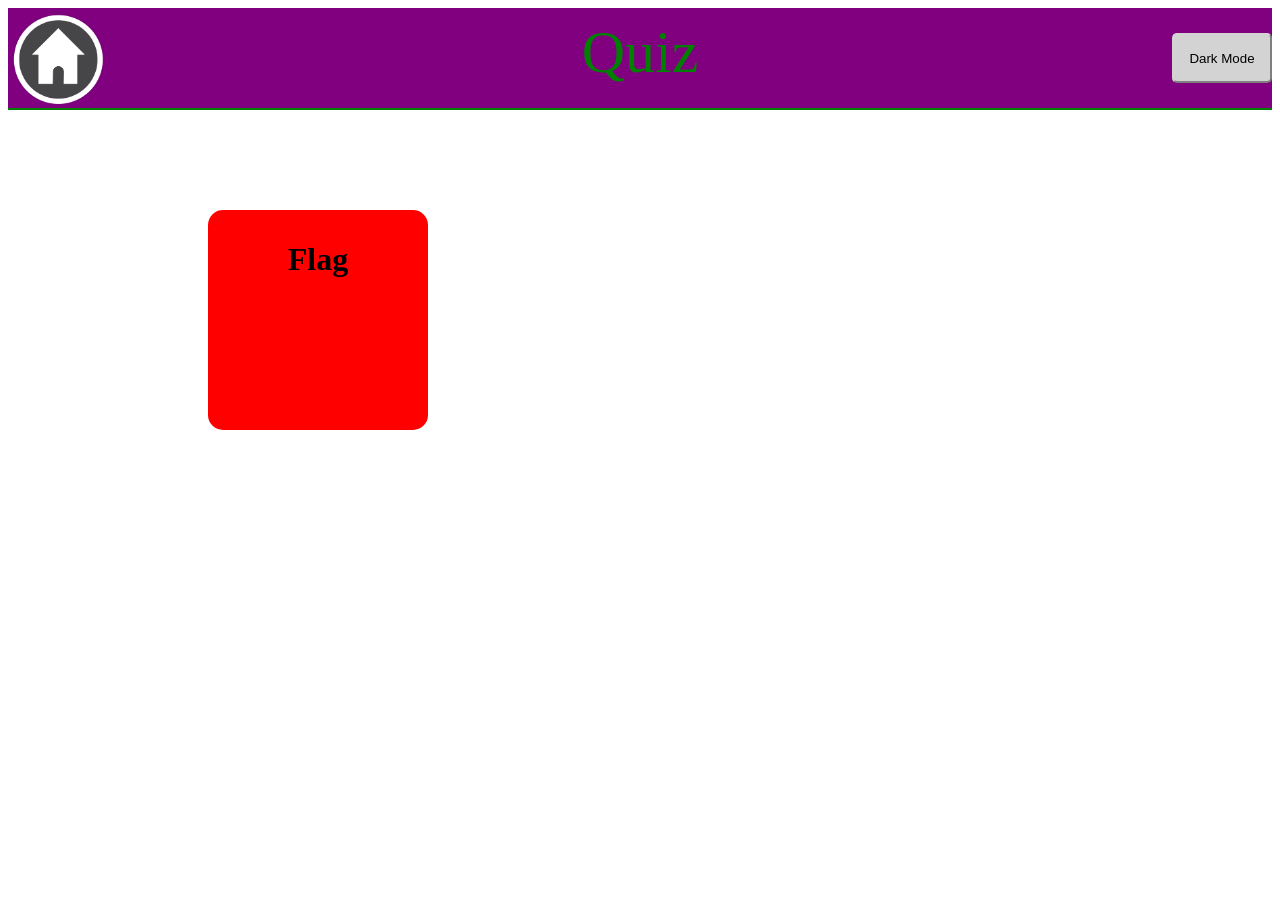
<file: Pages/quiz.html>
<!DOCTYPE html>
<html lang="en">
<head>
    <meta charset="UTF-8">
    <meta name="viewport" content="width=device-width, initial-scale=1.0">
    <title>Quiz</title>
    <link rel="stylesheet" href="../Styles/quiz.css">
</head>
<body>
    <div class="header">
        <img src="../Images/Home.png" style="width: 100px; height: 100px;" alt="">
        <a href="./quiz.html">Quiz</a>
        <button id="DarkMode" class="DarkModeButton">Dark Mode</button>
    </div>
    <div class="body">
        <div id="Themes" class="themes">
            <div class="box" style="background-color: red;" onclick="StartQuiz('Flag')">
                <h1>Flag</h1>
            </div>
        </div>
        <div id="Quiz" class="hide">
            <div class="question">
                <div style="width: 350px; height: 350px; display:contents; justify-content: center;">
                    <img id="QuestionImage" src="../Images/flags/ad.png" alt="" style="max-width: 350px; max-height: 350px;">
                </div>
                <h1 id="QuestionText" style="max-width: 400;">Hello</h1>
            </div>
            <div class="answers">
                <div class="answer-box answer-box-color-normal" onclick="ChooseAnswer(1)">
                    <p id="Answer1">Andorra</p>
                </div>
                <div class="answer-box answer-box-color-normal" onclick="ChooseAnswer(2)">
                    <p id="Answer2">Morroco</p>
                </div>
                <div class="answer-box answer-box-color-normal" onclick="ChooseAnswer(3)">
                    <p id="Answer3">Italy</p>
                </div>
                <div class="answer-box answer-box-color-normal" onclick="ChooseAnswer(4)">
                    <p id="Answer4">Equador</p>
                </div>
            </div>
        </div>
    </div>
</body>
<script>
    const themes = document.getElementById("Themes")
    const quiz = document.getElementById("Quiz")

    function StartQuiz(quizType){
        themes.classList.toggle("hide")
        if (quizType == "Flag"){
            FlagQuiz()
        }

        if (quiz.classList.contains("hide"))
        {
            console.log("Has hide")
            quiz.classList.replace("hide", "quiz")
        }
        else
        {
            console.log("Doesnt have hide")
            quiz.classList.replace("quiz", "hide")
        }
    }


    const QuestionText = document.getElementById("QuestionText")
    const QuestionImage = document.getElementById("QuestionImage")

    const Answer1Text = document.getElementById("Answer1")
    const Answer2Text = document.getElementById("Answer2")
    const Answer3Text = document.getElementById("Answer3")
    const Answer4Text = document.getElementById("Answer4")


    let flagsLength = 0;

    async function loadFlagsLength() {
        const response = await fetch("../Jsons/flags.json");
        const flags = await response.json();
        flagsLength = flags.length;
        console.log(flagsLength)
    }

    document.addEventListener("DOMContentLoaded", async () => {
        await loadFlagsLength();
        console.log(flagsLength)
    });

    function FlagQuiz(){

        const flagQuizQuestions = ["What is this flag?"]
        QuestionText.textContent = flagQuizQuestions;
        
        const alreadyUsedFlags = []; 
        console.log(alreadyUsedFlags)

        for (let i = 0; i < 1; i++){
            console.log("in the main for loop")
            let correctFlagNum = 0;
            while (true){
                correctFlagNum = Math.floor(Math.random() * flagsLength)+1
                if (alreadyUsedFlags != undefined || alreadyUsedFlags != null){
                    let isInArray = false;
                    for (let j = 0; j < alreadyUsedFlags;j++){
                        if (correctFlagNum == alreadyUsedFlags[j]){
                            isInArray = true;
                            break;
                        }
                    }

                    if (!isInArray){
                        console.log("Correct flag num: " + correctFlagNum);
                        alreadyUsedFlags[alreadyUsedFlags.length] = correctFlagNum;
                        break;
                    }

                }
                else{
                    console.log("Correct flag num: " + correctFlagNum);
                    alreadyUsedFlags[alreadyUsedFlags.length] = correctFlagNum;
                    break;
                }
            }

            const incorrectFlagNums = [];

            for (let j = 0; j < 3; j++){
                while (true){
                    let incFlagNum = Math.floor(Math.random() * flagsLength)+1;
                    if (incFlagNum != correctFlagNum){
                        if (incorrectFlagNums != undefined || incorrectFlagNums != null){
                            let isInArray = false;
                            for (let k = 0; j < incorrectFlagNums.length;k++){
                                if (incFlagNum == incorrectFlagNums[j]){
                                    isInArray = true;
                                    break;
                                }
                            }

                            if (isInArray){
                                continue;
                            }
                        }
                        incorrectFlagNums[incorrectFlagNums.length] = incFlagNum;
                        console.log("Incorrect flag num: " + incFlagNum);
                        console.log("Incorrect flags: " + incorrectFlagNums)
                        break;
                    }
                    

                }
            }

            console.log("Already used flags: " + alreadyUsedFlags)
            console.log("Incorrect flags: " + incorrectFlagNums)

            const answers = [];

            answers[0] = correctFlagNum;
            answers[1] = incorrectFlagNums[0];
            answers[2] = incorrectFlagNums[1];
            answers[3] = incorrectFlagNums[2];

            console.log("Answers before shuffle: " + answers);
            ShuffleArray(answers)
            console.log("Answers after shuffle: " + answers);

        }


    }

    function ShuffleArray(array){
        const arrayCopy = []
        for (let i = 0; i < array.length; i++){
            arrayCopy[i] = array[i]
        }

        for (let i = 0; i < 5; i++){
            const usedIndex = []
            for (let j = 0; j < array.length; j++){
                const rnum = Math.floor(Math.random() * array.length);

                let isInArray = false;
                for (let k = 0; k < usedIndex.length;k++){
                    if (rnum = usedIndex[k]){
                        isInArray = true;
                        break;
                    }
                }

                if (isInArray){
                    j--;
                    continue;
                }

                array[j] = arrayCopy[rnum];
                usedIndex[j] = rnum;
            }
            console.log("Shuffle " + i + ":" + array)
            console.log(usedIndex)
        }
    }

    function ChooseAnswer(answer){
        console.log("Chosen answer: " + answer)
    }
</script>
</html>
</file>
<file: Styles/card.css>
.card {
    margin: auto;
    box-shadow: 0 4px 8px 0 rgba(0,0,0,0.2);
    transition: 0.3;
    border-radius: 5px;
    width: 25%;
    max-height: 250px;
    align-self: center;
}

.card:hover {
    box-shadow: 0 4px 100px 0 rgba(0,0,0,0.2);
    color: red;
}

#check:hover{

}

.container {
    padding: 2px 100px;
}

img {
    border-radius: 5px 5px 0 0;
}
</file>
<file: Styles/misc.css>
a:link {
    color: rgb(13, 65, 133);
    background-color: transparent;
    text-decoration: none;
}

a:visited {
    color: rgb(93, 218, 10);
    background-color: transparent;
    text-decoration: none;
}

a:hover {
    color: rgb(255, 0, 0);
    background-color: transparent;
    text-decoration: underline;
}

a:active {
    color: rgb(255, 255, 0);
    background-color: transparent;
    text-decoration: underline;
}

li {
    list-style-type: none;
}
</file>
<file: Styles/menu.css>
#header{
    background-color: #1a71d4;
    color: rgb(255, 255, 255);
    font-size: 40;
    text-align: center;
    width: 100%;
    height: 10%;
}

#navigation{
    background-color: #FC9804;
    width: 100%;
    height: 3%;
}

#menu{
    background-color: #990000;
    color: yellow;
    font-size: 20;
    float: left;
    min-width: 120px;
    max-width: 240px;
    width: 15%;
    height: 60%;
}

#content{
    background-color: #FFCC66;
    margin-left: 0px;
    width: 100%;
    height: 60%;
}

#clear{
    background-color: #FC9804;
    clear: both;
    width: 100%;
    height: 3%;
}

#footer{
    background-color: #990000;
    width: 100%;
    height: 24%;
}
</file>
<file: Styles/quiz.css>
.header {
    display: flex;
    justify-content: space-between;
    border-bottom: 2px green solid;
    background-color: purple;
    font-size: 60px;
}

.header a {
    margin-top: 10px;
    color: green;
    text-decoration: none;
}

.DarkModeButton {
    border-radius: 5px;
    color: black;
    border-color: lightgray;
    background-color: lightgrey; 
    width: 100px; 
    height: 50px; 
    margin-top: 25px;
}

.body {
    margin-left:200px;
    margin-right: 200px;
    padding-top: 100px;
    display: grid;
}

.box {
    width: 200px;
    height: 200px;
    border-radius: 15px;
    padding: 10px;
    text-align: center;
}

.box:hover {
    width: 210px;
    height: 210px;
    cursor: pointer;
    box-shadow: 10px 10px rgba(0, 0, 0, 0.2);

}

.hide {
    display: none;
}

.quiz {
    display: flex;
    flex-direction: column;
    justify-content: center;
    align-items: center;
}

.question {
    display: flex;
    flex-direction: column;
    justify-content: center;
    align-items: center;
    font-family: Arial, Helvetica, sans-serif;
}

.answers {
    display: grid;
    grid-template-columns: auto auto;
    grid-template-rows: auto auto;
    padding: 20px;
    grid-column-gap: 30px;
    grid-row-gap: 15px;
}

.answer-box {
    display:flex;
    width: 300px;
    height: 100px;
    padding: 10px;
    border-radius: 20px;
    padding: 20px;
    justify-content: center;
    align-items: center;
}

.answer-box p {
    text-align: center;
    font-family: Arial, Helvetica, sans-serif;
    font-size: 20px;
    font-weight: bold;
}

.answer-box:hover {
    width: 310px;
    height: 110px;
    background-color: lightseagreen;
}

.answer-box-color-normal {
    background-color: rgb(0, 190, 200);
}
</file>
